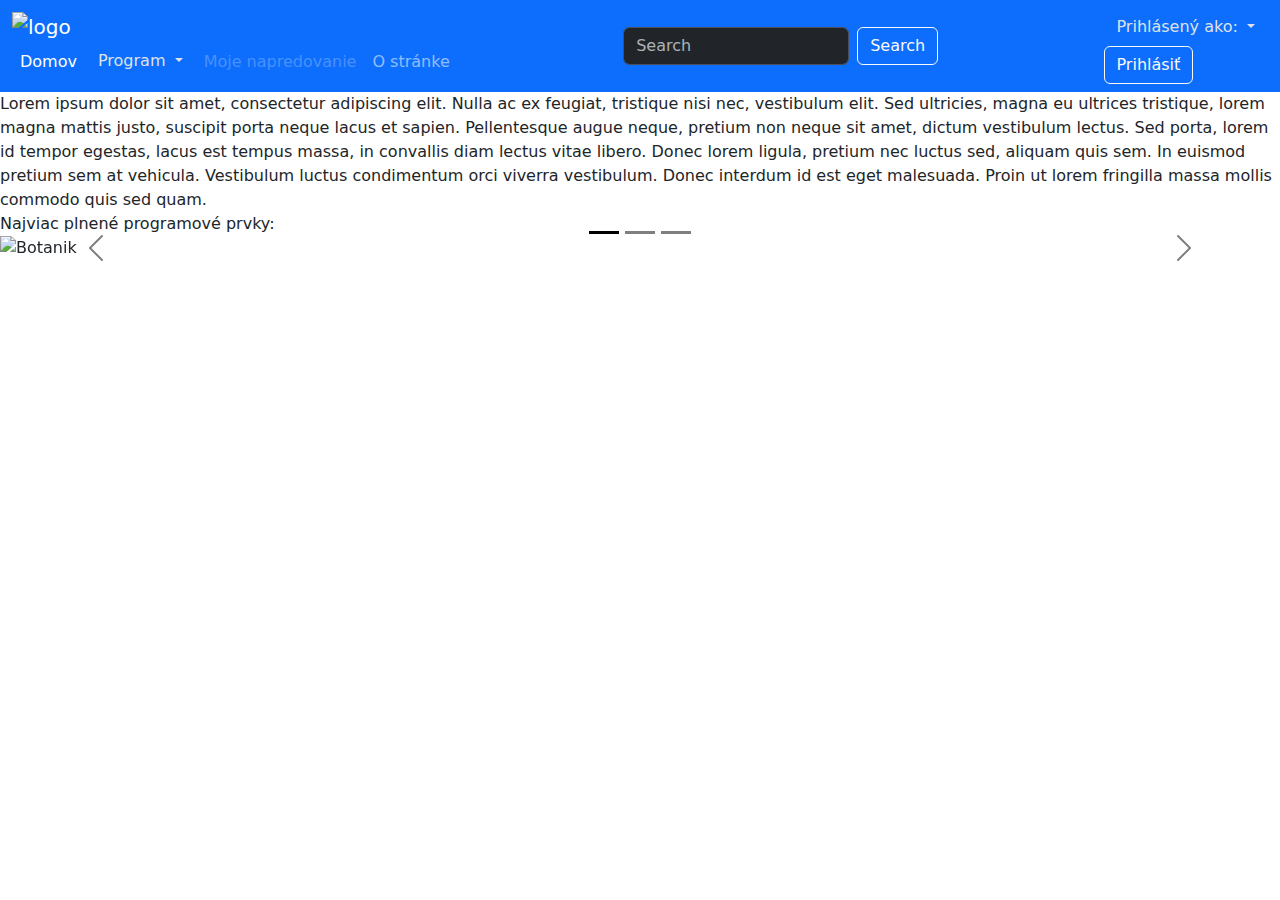
<file: src/main/resources/templates/index.html>
<!DOCTYPE html>
<html lang="sk" xmlns:th="http://www.thymeleaf.org/">
<head>
    <meta charset="UTF-8">
    <title>Napredovanie SLSK</title>
    <link rel="stylesheet" th:href="@{/css/style.css}"/>
    <link href="https://cdn.jsdelivr.net/npm/bootstrap@5.3.3/dist/css/bootstrap.min.css" rel="stylesheet"
          integrity="sha384-QWTKZyjpPEjISv5WaRU9OFeRpok6YctnYmDr5pNlyT2bRjXh0JMhjY6hW+ALEwIH" crossorigin="anonymous">
    <script src="https://cdn.jsdelivr.net/npm/bootstrap@5.3.3/dist/js/bootstrap.bundle.min.js"
            integrity="sha384-YvpcrYf0tY3lHB60NNkmXc5s9fDVZLESaAA55NDzOxhy9GkcIdslK1eN7N6jIeHz"
            crossorigin="anonymous"></script>
    <script type="text/javascript" th:src="@{/JavaSctipt/editUserRedirect.js}"></script>
</head>
<body>
<!-- navbar je upravenou verziou z https://getbootstrap.com/docs/5.3/components/navbar/ -->
<nav class="navbar navbar-expand-md bg-primary menu-bar" data-bs-theme="dark">
    <div class="container-fluid">
        <div class="menu-item" id="lave-menu">
            <a class="navbar-brand" href="https://www.skauting.sk/skauti/program/">
                <img th:src="@{/img/logoSLSK.png}" class="logo-menu" alt="logo"/>
            </a>
            <button class="navbar-toggler" type="button" data-bs-toggle="collapse" data-bs-target="#navbarColor02"
                    aria-controls="navbarColor02" aria-expanded="false" aria-label="Toggle navigation">
                <span class="navbar-toggler-icon"></span>
            </button>
            <div class="collapse navbar-collapse" id="navbarColor02">
                <ul class="navbar-nav me-auto mb-2 mb-lg-0">
                    <li class="nav-item">
                        <a class="nav-link active" aria-current="page" th:href="@{/index}">Domov</a>
                    </li>
                    <li class="nav-item dropdown">
                        <button class="btn dropdown-toggle" data-bs-toggle="dropdown" aria-expanded="false">
                            Program
                        </button>
                        <ul class="dropdown-menu dropdown-menu">
                            <li><a class="dropdown-item" th:href="@{/odborky}">Odborky</a></li>
                            <li><a class="dropdown-item disabled" aria-disabled="true">Výzvz</a></li>
                            <li><a class="dropdown-item disabled" aria-disabled="true">Voľné programové moduly</a></li>
                        </ul>
                    </li>
                    <li class="nav-item">
                        <a class="nav-link disabled" aria-disabled="true">Moje napredovanie</a>
                    </li>
                    <li class="nav-item">
                        <a class="nav-link" th:href="@{/about}">O stránke</a>
                    </li>
                </ul>
            </div>
        </div>
        <div class="menu-item" id="stredne-menu">
            <form class="d-flex" role="search">
                <input class="form-control me-2" type="search" placeholder="Search" aria-label="Search">
                <button class="btn btn-outline-light" type="submit">Search</button>
            </form>
        </div>
        <div class="menu-item" id="prave-menu">
            <div class="nav-item dropdown"
                 th:if="${#authentication != null and #authentication.name != 'anonymousUser'}">
                <button class="btn dropdown-toggle" data-bs-toggle="dropdown" aria-expanded="false">
                    Prihlásený ako: <span th:text="${#authentication.name}"></span>
                </button>
                <ul class="dropdown-menu">
                    <li><a class="dropdown-item" th:href="@{/odborky}">Moje napredovanie</a></li>
                    <li><a class="dropdown-item" th:href="@{/odborka/save}">Pridaj napredovanie</a></li>
                    <li><a class="dropdown-item"
                           th:attr="onclick='editUserPasswdScr(\'' + ${#authentication.name} + '\')'">Zmena hesla</a>
                    </li>
                    <li><a class="dropdown-item" th:href="@{/logout}">Odhlásiť</a></li>
                </ul>
            </div>
            <div class="nav-item dropdown"
                 th:if="${#authentication == null or #authentication.name == 'anonymousUser'}">
                <a class="btn btn-outline-light" th:href="@{/login}">Prihlásiť</a>
            </div>
        </div>
    </div>
</nav>
Lorem ipsum dolor sit amet, consectetur adipiscing elit. Nulla ac ex feugiat, tristique nisi nec, vestibulum elit. Sed
ultricies, magna eu ultrices tristique, lorem magna mattis justo, suscipit porta neque lacus et sapien. Pellentesque
augue neque, pretium non neque sit amet, dictum vestibulum lectus. Sed porta, lorem id tempor egestas, lacus est tempus
massa, in convallis diam lectus vitae libero. Donec lorem ligula, pretium nec luctus sed, aliquam quis sem. In euismod
pretium sem at vehicula. Vestibulum luctus condimentum orci viverra vestibulum. Donec interdum id est eget malesuada.
Proin ut lorem fringilla massa mollis commodo quis sed quam.
<br>
Najviac plnené programové prvky:
<!-- carousel je upravenou verziou z https://getbootstrap.com/docs/5.3/components/carousel/ -->
<div id="carouselExampleCaptions" class="main carousel carousel-dark slide">
    <div class="carousel-indicators">
        <button type="button" data-bs-target="#carouselExampleCaptions" data-bs-slide-to="0" class="active"
                aria-current="true" aria-label="Slide 1"></button>
        <button type="button" data-bs-target="#carouselExampleCaptions" data-bs-slide-to="1"
                aria-label="Slide 2"></button>
        <button type="button" data-bs-target="#carouselExampleCaptions" data-bs-slide-to="2"
                aria-label="Slide 3"></button>
    </div>
    <div class="carousel-inner">
        <div class="carousel-item najpopularnejsie active">
            <img th:src="@{/img/odborky/botanik.png}" class="d-block" alt="Botanik">
            <div class="carousel-caption">
                <h5>Botanik</h5>
                <p>Najpopulárnejšia odborka</p>
            </div>
        </div>
        <div class="carousel-item najpopularnejsie">
            <img th:src="@{/img/vyzvy/modry_zivot.png}" class="d-block" alt="Modrý život">
            <div class="carousel-caption">
                <h5>Modrý život</h5>
                <p>Najpopulárnejšia výzva</p>
            </div>
        </div>
        <div class="carousel-item najpopularnejsie">
            <img th:src="@{/img/vpm/nox.png}" class="d-block" alt="NOX">
            <div class="carousel-caption">
                <h5>NOX</h5>
                <p>Najpopulárnejší voľný programový modul</p>
            </div>
        </div>
    </div>
    <button class="carousel-control-prev" type="button" data-bs-target="#carouselExampleCaptions" data-bs-slide="prev">
        <span class="carousel-control-prev-icon" aria-hidden="true"></span>
        <span class="visually-hidden">Previous</span>
    </button>
    <button class="carousel-control-next" type="button" data-bs-target="#carouselExampleCaptions" data-bs-slide="next">
        <span class="carousel-control-next-icon" aria-hidden="true"></span>
        <span class="visually-hidden">Next</span>
    </button>
</div>
</body>
</html>
</file>
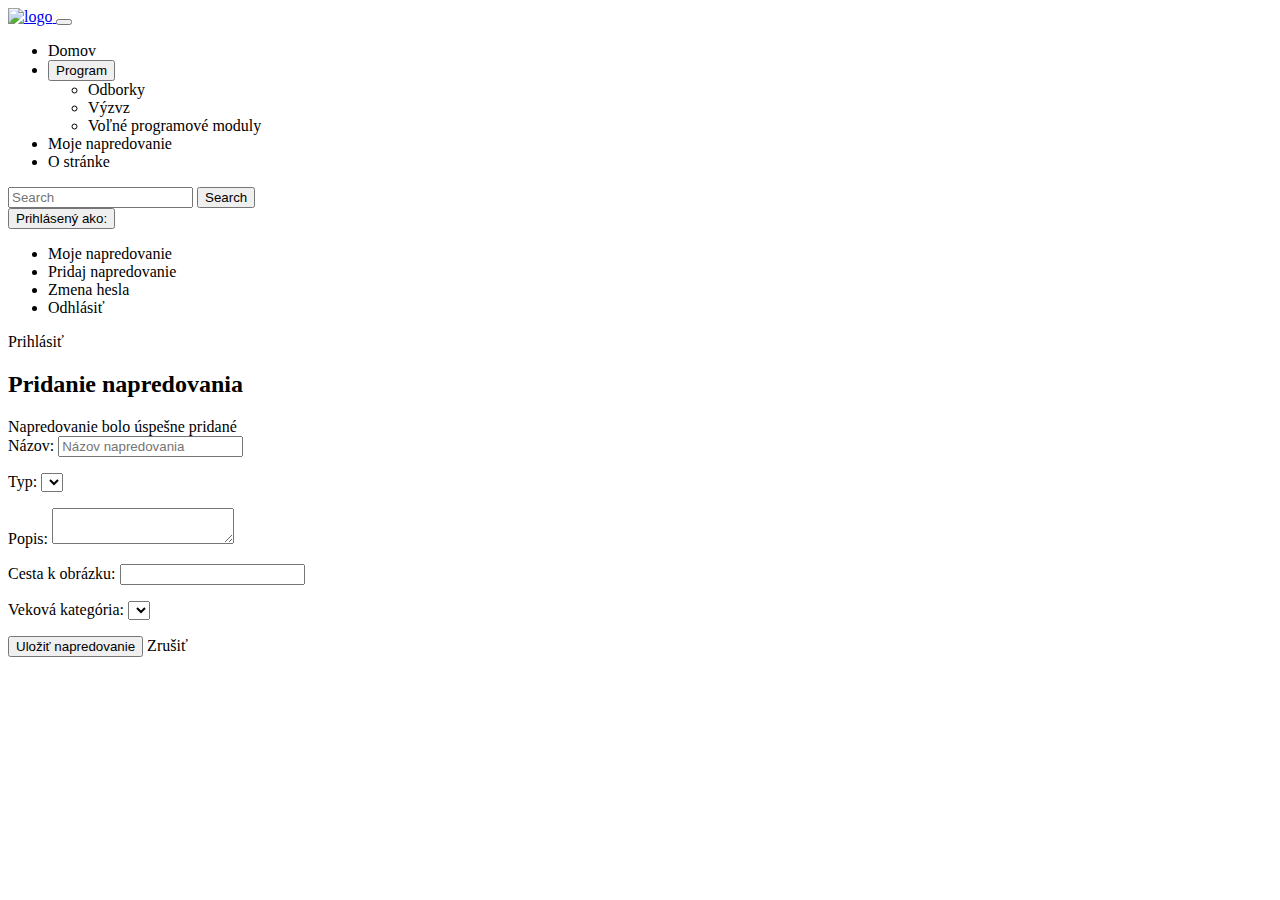
<file: src/main/resources/templates/addAchievement.html>
<!DOCTYPE html>
<html lang="sk" xmlns:th="http://www.thymeleaf.org/">
<head>
    <meta charset="UTF-8">
    <title>Pridanie napredovania</title>
    <link rel="icon" type="image/svg+xml" th:href="@{/img/motherboard-fill.svg}"/>
    <link href="https://cdn.jsdelivr.net/npm/bootstrap@5.3.1/dist/css/bootstrap.min.css" rel="stylesheet"
          integrity="sha384-4bw+/aepP/YC94hEpVNVgiZdgIC5+VKNBQNGCHeKRQN+PtmoHDEXuppvnDJzQIu9" crossorigin="anonymous">
    <script src="https://cdn.jsdelivr.net/npm/bootstrap@5.3.1/dist/js/bootstrap.bundle.min.js"
            integrity="sha384-HwwvtgBNo3bZJJLYd8oVXjrBZt8cqVSpeBNS5n7C8IVInixGAoxmnlMuBnhbgrkm"
            crossorigin="anonymous"></script>
    <link rel="stylesheet" href="https://cdn.jsdelivr.net/npm/bootstrap-icons@1.11.1/font/bootstrap-icons.css">
    <link rel="stylesheet" th:href="@{/css/style.css}"/>
    <script type="text/javascript" th:src="@{/JavaSctipt/editUserRedirect.js}"></script>
    <script type="text/javascript" th:src="@{/JavaSctipt/additionalRegistrationFormValidation.js}"></script>
</head>
<body>
<!-- navbar je upravenou verziou z https://getbootstrap.com/docs/5.3/components/navbar/ -->
<nav class="navbar navbar-expand-md bg-primary menu-bar" data-bs-theme="dark">
    <div class="container-fluid">
        <div class="menu-item" id="lave-menu">
            <a class="navbar-brand" href="https://www.skauting.sk/skauti/program/">
                <img th:src="@{/img/logoSLSK.png}" class="logo-menu" alt="logo"/>
            </a>
            <button class="navbar-toggler" type="button" data-bs-toggle="collapse" data-bs-target="#navbarColor02"
                    aria-controls="navbarColor02" aria-expanded="false" aria-label="Toggle navigation">
                <span class="navbar-toggler-icon"></span>
            </button>
            <div class="collapse navbar-collapse" id="navbarColor02">
                <ul class="navbar-nav me-auto mb-2 mb-lg-0">
                    <li class="nav-item">
                        <a class="nav-link" aria-current="page" th:href="@{/index}">Domov</a>
                    </li>
                    <li class="nav-item dropdown">
                        <button class="btn dropdown-toggle" data-bs-toggle="dropdown" aria-expanded="false">
                            Program
                        </button>
                        <ul class="dropdown-menu dropdown-menu">
                            <li><a class="dropdown-item" th:href="@{/odborky}">Odborky</a></li>
                            <li><a class="dropdown-item disabled" aria-disabled="true">Výzvz</a></li>
                            <li><a class="dropdown-item disabled" aria-disabled="true">Voľné programové moduly</a></li>
                        </ul>

                    </li>
                    <li class="nav-item">
                        <a class="nav-link disabled" aria-disabled="true">Moje napredovanie</a>
                    </li>
                    <li class="nav-item">
                        <a class="nav-link" th:href="@{/about}">O stránke</a>
                    </li>
                </ul>
            </div>
        </div>
        <div class="menu-item" id="stredne-menu">
            <form class="d-flex" role="search">
                <input class="form-control me-2" type="search" placeholder="Search" aria-label="Search">
                <button class="btn btn-outline-light" type="submit">Search</button>
            </form>
        </div>
        <div class="menu-item" id="prave-menu">
            <div class="nav-item dropdown"
                 th:if="${#authentication != null and #authentication.name != 'anonymousUser'}">
                <button class="btn dropdown-toggle" data-bs-toggle="dropdown" aria-expanded="false">
                    Prihlásený ako: <span th:text="${#authentication.name}"></span>
                </button>
                <ul class="dropdown-menu">
                    <li><a class="dropdown-item" th:href="@{/odborky}">Moje napredovanie</a></li>
                    <li><a class="dropdown-item" th:href="@{/odborka/save}">Pridaj napredovanie</a></li>
                    <li><a class="dropdown-item"
                           th:attr="onclick='editUserPasswdScr(\'' + ${#authentication.name} + '\')'">Zmena hesla</a>
                    </li>
                    <li><a class="dropdown-item" th:href="@{/logout}">Odhlásiť</a></li>
                </ul>
            </div>
            <div class="nav-item dropdown"
                 th:if="${#authentication == null or #authentication.name == 'anonymousUser'}">
                <a class="btn btn-outline-light" th:href="@{/login}">Prihlásiť</a>
            </div>
        </div>
    </div>
</nav>
<div class="container">
    <div class="row col-md-8 offset-md-2">
        <div class="card">
            <div class="card-header">
                <h2 class="text-center">Pridanie napredovania</h2>
            </div>
            <div th:if="${param.success}">
                <div class="alert alert-info">
                    Napredovanie bolo úspešne pridané
                </div>
            </div>
            <div class="card-body">
                <form method="post" role="form" onsubmit="return validation()" enctype="multipart/form-data"
                      th:action="@{/odborka/save}" th:object="${achievement}">
                    <input type="hidden" th:field="*{id}">
                    <div class="form-group mb-3">
                        <label for="name" class="form-label">Názov:</label>
                        <input id="name" class="form-control" type="text" th:required="String" required
                               placeholder="Názov napredovania" th:field="*{name}">
                        <p id="nameError" class="text-danger"></p>
                    </div>

                    <div class="form-group mb-3">
                        <label for="type" class="form-label">Typ:</label>
                        <select id="type" name="type" th:field="*{type.id}">
                            <option th:each="type : ${achievementTypes}" th:value="${type.id}"
                                    th:text="${type.name}"></option>
                        </select>
                        <p id="typeError" class="text-danger"></p>
                    </div>

                    <div class="form-group mb-3">
                        <label for="description" class="form-label">Popis:</label>
                        <textarea id="description" th:field="*{description}" maxlength="500"></textarea>
                        <p id="descriptionError" class="text-danger"></p>
                    </div>

                    <div class="form-group mb-3">
                        <label for="imgPath" class="form-label">Cesta k obrázku:</label>
                        <input type="text" id="imgPath" name="imgPath" th:field="*{imgPath}" required>
                        <!--            <input type="file" id="file" name="file" required>-->
                        <p id="imgPathError" class="text-danger"></p>
                    </div>
                    <div class="form-group mb-3">
                        <label for="cardClass">Veková kategória:</label>
                        <select id="cardClass" th:field="*{cardClass}">
                            <option th:each="class : ${T(com.vaii.napredovanie2.entity.CardClass).values()}"
                                    th:value="${class}"
                                    th:text="${class.displayName}"></option>
                        </select>
                        <p id="cardClassError" class="text-danger"></p>
                    </div>
                    <div class="form-group">
                        <button class="btn btn-primary" type="submit">Uložiť napredovanie</button>
                        <a class="btn btn-primary" th:href="@{/odborky}">Zrušiť</a>
                    </div>
                </form>
            </div>
        </div>
    </div>
</div>
</body>
</html>
</file>
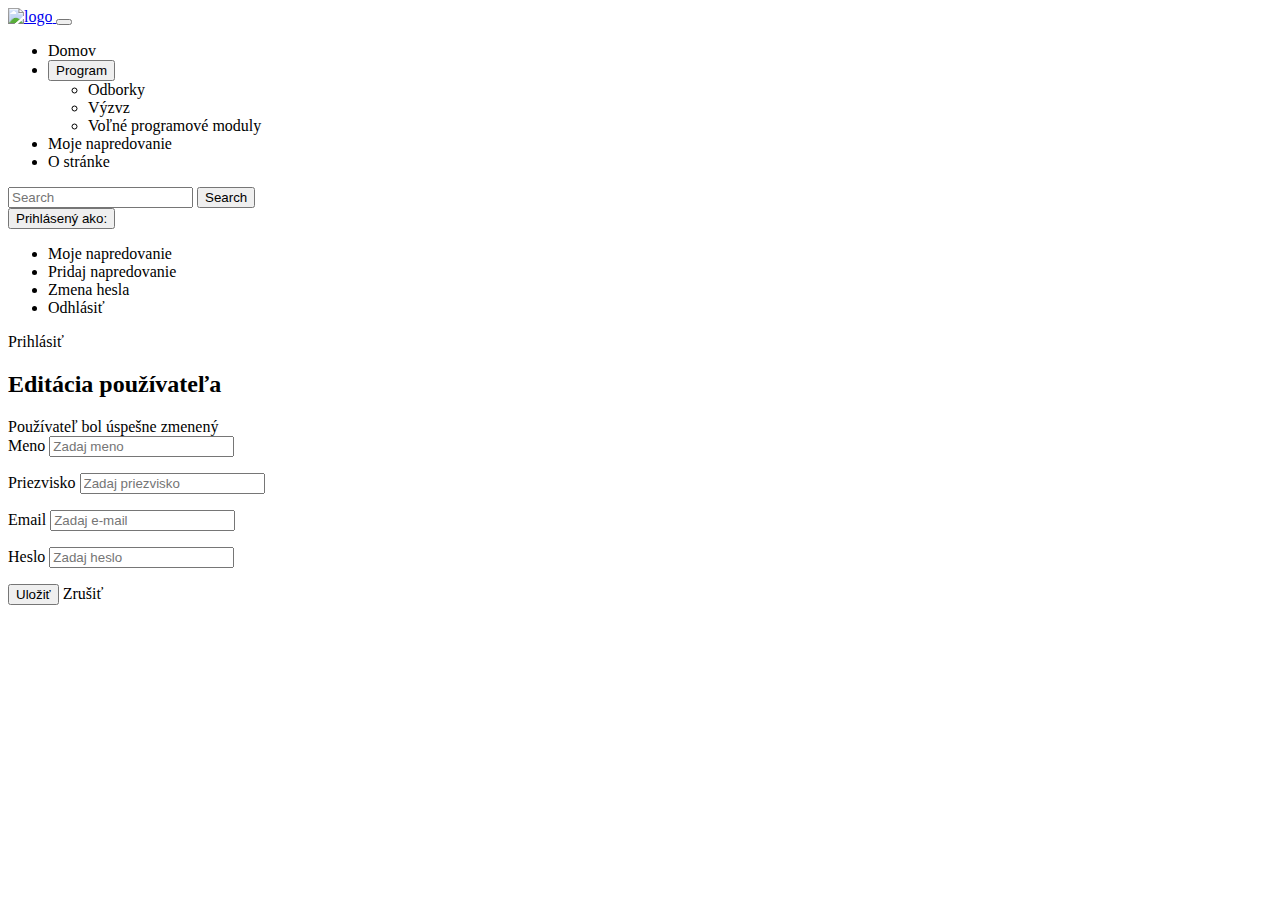
<file: src/main/resources/templates/editUser.html>
<!DOCTYPE html>
<html lang="sk" xmlns:th="http://www.thymeleaf.org/">
<head>
    <meta charset="UTF-8">
    <title>Editácia používateľa</title>
    <link rel="icon" type="image/svg+xml" th:href="@{/img/motherboard-fill.svg}"/>
    <link href="https://cdn.jsdelivr.net/npm/bootstrap@5.3.1/dist/css/bootstrap.min.css" rel="stylesheet"
          integrity="sha384-4bw+/aepP/YC94hEpVNVgiZdgIC5+VKNBQNGCHeKRQN+PtmoHDEXuppvnDJzQIu9" crossorigin="anonymous">
    <script src="https://cdn.jsdelivr.net/npm/bootstrap@5.3.1/dist/js/bootstrap.bundle.min.js"
            integrity="sha384-HwwvtgBNo3bZJJLYd8oVXjrBZt8cqVSpeBNS5n7C8IVInixGAoxmnlMuBnhbgrkm"
            crossorigin="anonymous"></script>
    <link rel="stylesheet" href="https://cdn.jsdelivr.net/npm/bootstrap-icons@1.11.1/font/bootstrap-icons.css">
    <link rel="stylesheet" th:href="@{/css/style.css}"/>
    <script type="text/javascript" th:src="@{/JavaSctipt/editUserRedirect.js}"></script>
    <script type="text/javascript" th:src="@{/JavaSctipt/additionalRegistrationFormValidation.js}"></script>
</head>
<body>
<!-- navbar je upravenou verziou z https://getbootstrap.com/docs/5.3/components/navbar/ -->
<nav class="navbar navbar-expand-md bg-primary menu-bar" data-bs-theme="dark">
    <div class="container-fluid">
        <div class="menu-item" id="lave-menu">
            <a class="navbar-brand" href="https://www.skauting.sk/skauti/program/">
                <img th:src="@{/img/logoSLSK.png}" class="logo-menu" alt="logo"/>
            </a>
            <button class="navbar-toggler" type="button" data-bs-toggle="collapse" data-bs-target="#navbarColor02"
                    aria-controls="navbarColor02" aria-expanded="false" aria-label="Toggle navigation">
                <span class="navbar-toggler-icon"></span>
            </button>
            <div class="collapse navbar-collapse" id="navbarColor02">
                <ul class="navbar-nav me-auto mb-2 mb-lg-0">
                    <li class="nav-item">
                        <a class="nav-link" aria-current="page" th:href="@{/index}">Domov</a>
                    </li>
                    <li class="nav-item dropdown">
                        <button class="btn dropdown-toggle" data-bs-toggle="dropdown" aria-expanded="false">
                            Program
                        </button>
                        <ul class="dropdown-menu dropdown-menu">
                            <li><a class="dropdown-item" th:href="@{/odborky}">Odborky</a></li>
                            <li><a class="dropdown-item disabled" aria-disabled="true">Výzvz</a></li>
                            <li><a class="dropdown-item disabled" aria-disabled="true">Voľné programové moduly</a></li>
                        </ul>

                    </li>
                    <li class="nav-item">
                        <a class="nav-link disabled" aria-disabled="true">Moje napredovanie</a>
                    </li>
                    <li class="nav-item">
                        <a class="nav-link" th:href="@{/about}">O stránke</a>
                    </li>
                </ul>
            </div>
        </div>
        <div class="menu-item" id="stredne-menu">
            <form class="d-flex" role="search">
                <input class="form-control me-2" type="search" placeholder="Search" aria-label="Search">
                <button class="btn btn-outline-light" type="submit">Search</button>
            </form>
        </div>
        <div class="menu-item" id="prave-menu">
            <div class="nav-item dropdown"
                 th:if="${#authentication != null and #authentication.name != 'anonymousUser'}">
                <button class="btn dropdown-toggle" data-bs-toggle="dropdown" aria-expanded="false">
                    Prihlásený ako: <span th:text="${#authentication.name}"></span>
                </button>
                <ul class="dropdown-menu">
                    <li><a class="dropdown-item" th:href="@{/odborky}">Moje napredovanie</a></li>
                    <li><a class="dropdown-item" th:href="@{/odborka/save}">Pridaj napredovanie</a></li>
                    <li><a class="dropdown-item"
                           th:attr="onclick='editUserPasswdScr(\'' + ${#authentication.name} + '\')'">Zmena hesla</a>
                    </li>
                    <li><a class="dropdown-item" th:href="@{/logout}">Odhlásiť</a></li>
                </ul>
            </div>
            <div class="nav-item dropdown"
                 th:if="${#authentication == null or #authentication.name == 'anonymousUser'}">
                <a class="btn btn-outline-light" th:href="@{/login}">Prihlásiť</a>
            </div>
        </div>
    </div>
</nav>
<div class="container">
    <div class="row col-md-8 offset-md-2">
        <div class="card">
            <div class="card-header">
                <h2 class="text-center">Editácia používateľa</h2>
            </div>
            <div th:if="${param.success}">
                <div class="alert alert-info">
                    Používateľ bol úspešne zmenený
                </div>
            </div>
            <div class="card-body">
                <form method="post" role="form" onsubmit="return validation()" th:action="@{/editUser}"
                      th:object="${user}">
                    <div class="form-group mb-3">
                        <label for="firstName" class="form-label">Meno</label>
                        <input class="form-control" id="firstName" th:required="String" required name="firstName"
                               placeholder="Zadaj meno" th:value="${user.getName().split(' ')[0]}" type="text"/>
                        <p id="firstNameError" class="text-danger"></p>
                    </div>

                    <div class="form-group mb-3">
                        <label for="lastName" class="form-label">Priezvisko</label>
                        <input class="form-control" id="lastName" th:required="String" required name="lastName"
                               placeholder="Zadaj priezvisko" th:value="${user.getName().split(' ')[1]}" type="text"/>
                        <p id="lastNameError" class="text-danger"></p>
                    </div>

                    <div class="form-group mb-3">
                        <label for="email" class="form-label">Email</label>
                        <input class="form-control" id="email" th:required="String" required name="email"
                               placeholder="Zadaj e-mail" th:value="${user.getEmail()}" type="email"/>
                        <p th:errors="${user.getEmail()}" class="text-danger" th:if="${#fields.hasErrors('email')}"></p>
                        <p id="emailError" class="text-danger"></p>
                    </div>

                    <div class="form-group mb-3">
                        <label for="password" class="form-label">Heslo</label>
                        <input class="form-control" id="password" th:required="String" required name="password"
                               placeholder="Zadaj heslo" type="password"/>
                        <p th:errors="${user.getPassword()}" class="text-danger"
                           th:if="${#fields.hasErrors('password')}"></p>
                        <p id="passwordError" class="text-danger"></p>
                    </div>
                    <div class="form-group">
                        <button class="btn btn-primary" type="submit">Uložiť</button>
                        <a class="btn btn-primary" th:href="@{/users}">Zrušiť</a>
                    </div>
                </form>
            </div>
        </div>
    </div>
</div>
</body>
</html>
</file>
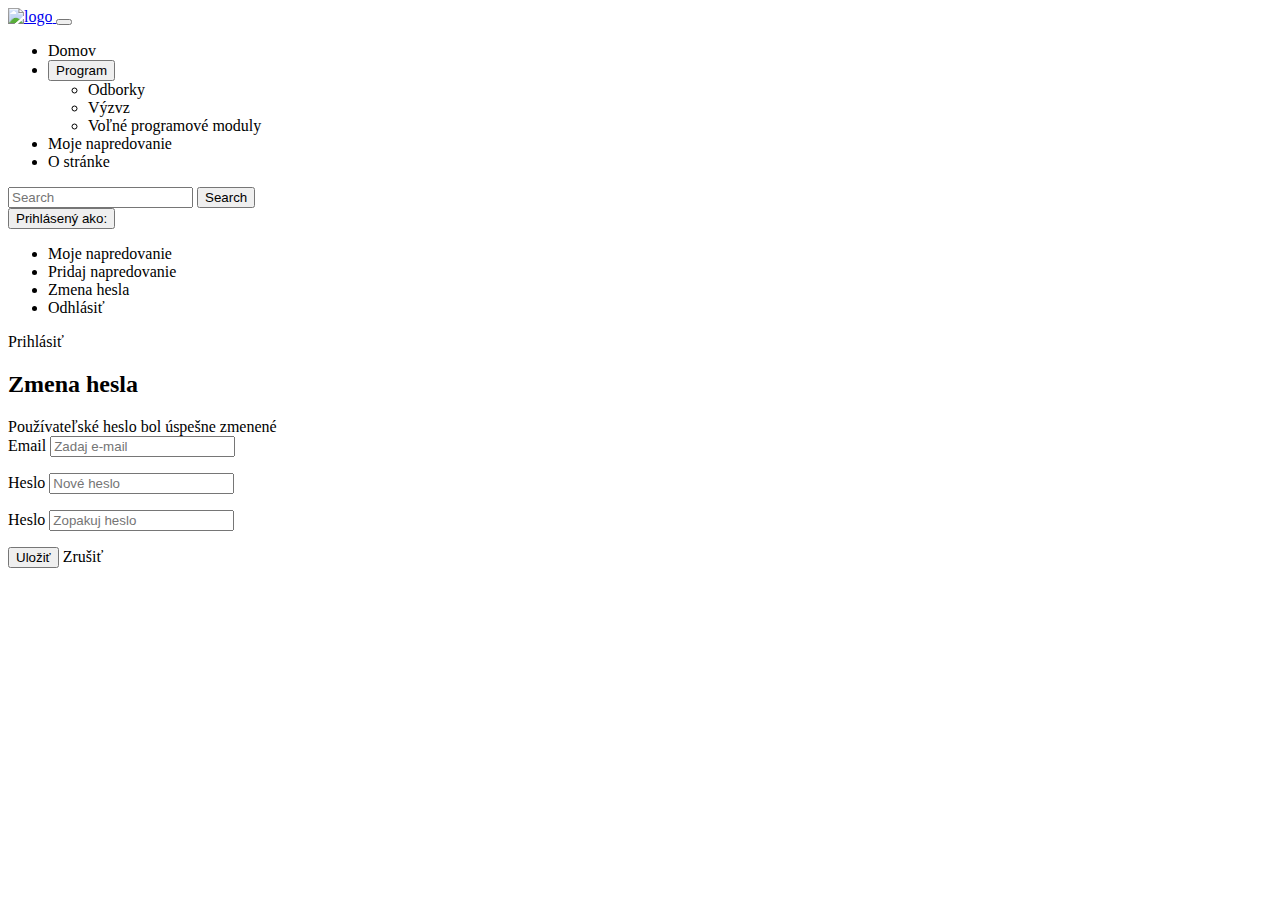
<file: src/main/resources/templates/editUserPasswd.html>
<!DOCTYPE html>
<html lang="sk" xmlns:th="http://www.thymeleaf.org/">
<head>
    <meta charset="UTF-8">
    <title>Zmena hesla</title>
    <link rel="icon" type="image/svg+xml" th:href="@{/img/motherboard-fill.svg}"/>
    <link href="https://cdn.jsdelivr.net/npm/bootstrap@5.3.1/dist/css/bootstrap.min.css" rel="stylesheet"
          integrity="sha384-4bw+/aepP/YC94hEpVNVgiZdgIC5+VKNBQNGCHeKRQN+PtmoHDEXuppvnDJzQIu9" crossorigin="anonymous">
    <script src="https://cdn.jsdelivr.net/npm/bootstrap@5.3.1/dist/js/bootstrap.bundle.min.js"
            integrity="sha384-HwwvtgBNo3bZJJLYd8oVXjrBZt8cqVSpeBNS5n7C8IVInixGAoxmnlMuBnhbgrkm"
            crossorigin="anonymous"></script>
    <link rel="stylesheet" href="https://cdn.jsdelivr.net/npm/bootstrap-icons@1.11.1/font/bootstrap-icons.css">
    <link rel="stylesheet" th:href="@{/css/style.css}"/>
    <script type="text/javascript" th:src="@{/JavaSctipt/editUserRedirect.js}"></script>
    <script type="text/javascript" th:src="@{/JavaSctipt/additionalRegistrationFormValidation.js}"></script>
</head>
<body>
<!-- navbar je upravenou verziou z https://getbootstrap.com/docs/5.3/components/navbar/ -->
<nav class="navbar navbar-expand-md bg-primary menu-bar" data-bs-theme="dark">
    <div class="container-fluid">
        <div class="menu-item" id="lave-menu">
            <a class="navbar-brand" href="https://www.skauting.sk/skauti/program/">
                <img th:src="@{/img/logoSLSK.png}" class="logo-menu" alt="logo"/>
            </a>
            <button class="navbar-toggler" type="button" data-bs-toggle="collapse" data-bs-target="#navbarColor02"
                    aria-controls="navbarColor02" aria-expanded="false" aria-label="Toggle navigation">
                <span class="navbar-toggler-icon"></span>
            </button>
            <div class="collapse navbar-collapse" id="navbarColor02">
                <ul class="navbar-nav me-auto mb-2 mb-lg-0">
                    <li class="nav-item">
                        <a class="nav-link" aria-current="page" th:href="@{/index}">Domov</a>
                    </li>
                    <li class="nav-item dropdown">
                        <button class="btn dropdown-toggle" data-bs-toggle="dropdown" aria-expanded="false">
                            Program
                        </button>
                        <ul class="dropdown-menu dropdown-menu">
                            <li><a class="dropdown-item" th:href="@{/odborky}">Odborky</a></li>
                            <li><a class="dropdown-item disabled" aria-disabled="true">Výzvz</a></li>
                            <li><a class="dropdown-item disabled" aria-disabled="true">Voľné programové moduly</a></li>
                        </ul>

                    </li>
                    <li class="nav-item">
                        <a class="nav-link disabled" aria-disabled="true">Moje napredovanie</a>
                    </li>
                    <li class="nav-item">
                        <a class="nav-link" th:href="@{/about}">O stránke</a>
                    </li>
                </ul>
            </div>
        </div>
        <div class="menu-item" id="stredne-menu">
            <form class="d-flex" role="search">
                <input class="form-control me-2" type="search" placeholder="Search" aria-label="Search">
                <button class="btn btn-outline-light" type="submit">Search</button>
            </form>
        </div>
        <div class="menu-item" id="prave-menu">
            <div class="nav-item dropdown"
                 th:if="${#authentication != null and #authentication.name != 'anonymousUser'}">
                <button class="btn dropdown-toggle" data-bs-toggle="dropdown" aria-expanded="false">
                    Prihlásený ako: <span th:text="${#authentication.name}"></span>
                </button>
                <ul class="dropdown-menu">
                    <li><a class="dropdown-item" th:href="@{/odborky}">Moje napredovanie</a></li>
                    <li><a class="dropdown-item" th:href="@{/odborka/save}">Pridaj napredovanie</a></li>
                    <li><a class="dropdown-item"
                           th:attr="onclick='editUserPasswdScr(\'' + ${#authentication.name} + '\')'">Zmena hesla</a>
                    </li>
                    <li><a class="dropdown-item" th:href="@{/logout}">Odhlásiť</a></li>
                </ul>
            </div>
            <div class="nav-item dropdown"
                 th:if="${#authentication == null or #authentication.name == 'anonymousUser'}">
                <a class="btn btn-outline-light" th:href="@{/login}">Prihlásiť</a>
            </div>
        </div>
    </div>
</nav>
<div class="container">
    <div class="row col-md-8 offset-md-2">
        <div class="card">
            <div class="card-header">
                <h2 class="text-center">Zmena hesla</h2>
            </div>
            <div th:if="${param.success}">
                <div class="alert alert-info">
                    Používateľské heslo bol úspešne zmenené
                </div>
            </div>
            <div class="card-body">
                <form method="post" role="form" onsubmit="return passwordCheck()" th:action="@{/editUserPasswd}"
                      th:object="${user}">

                    <div class="form-group mb-3">
                        <label for="email" class="form-label">Email</label>
                        <input class="form-control" id="email" th:required="String" required name="email"
                               placeholder="Zadaj e-mail" th:value="${user.getEmail()}" type="email" readonly/>
                        <p th:errors="${user.getEmail()}" class="text-danger" th:if="${#fields.hasErrors('email')}"></p>
                        <p id="emailError" class="text-danger"></p>
                    </div>

                    <div class="form-group mb-3">
                        <label for="password" class="form-label">Heslo</label>
                        <input class="form-control" id="password" th:required="String" required name="password"
                               placeholder="Nové heslo" type="password"/>
                        <p id="passwordError" class="text-danger"></p>
                    </div>
                    <div class="form-group mb-3">
                        <label for="password2" class="form-label">Heslo</label>
                        <input class="form-control" id="password2" th:required="String" required name="password2"
                               placeholder="Zopakuj heslo" type="password"/>
                        <p id="passwordError2" class="text-danger"></p>
                    </div>
                    <div class="form-group">
                        <button class="btn btn-primary" type="submit">Uložiť</button>
                        <a class="btn btn-primary" th:href="@{/index}">Zrušiť</a>
                    </div>
                </form>
            </div>
        </div>
    </div>
</div>
</body>
</html>
</file>
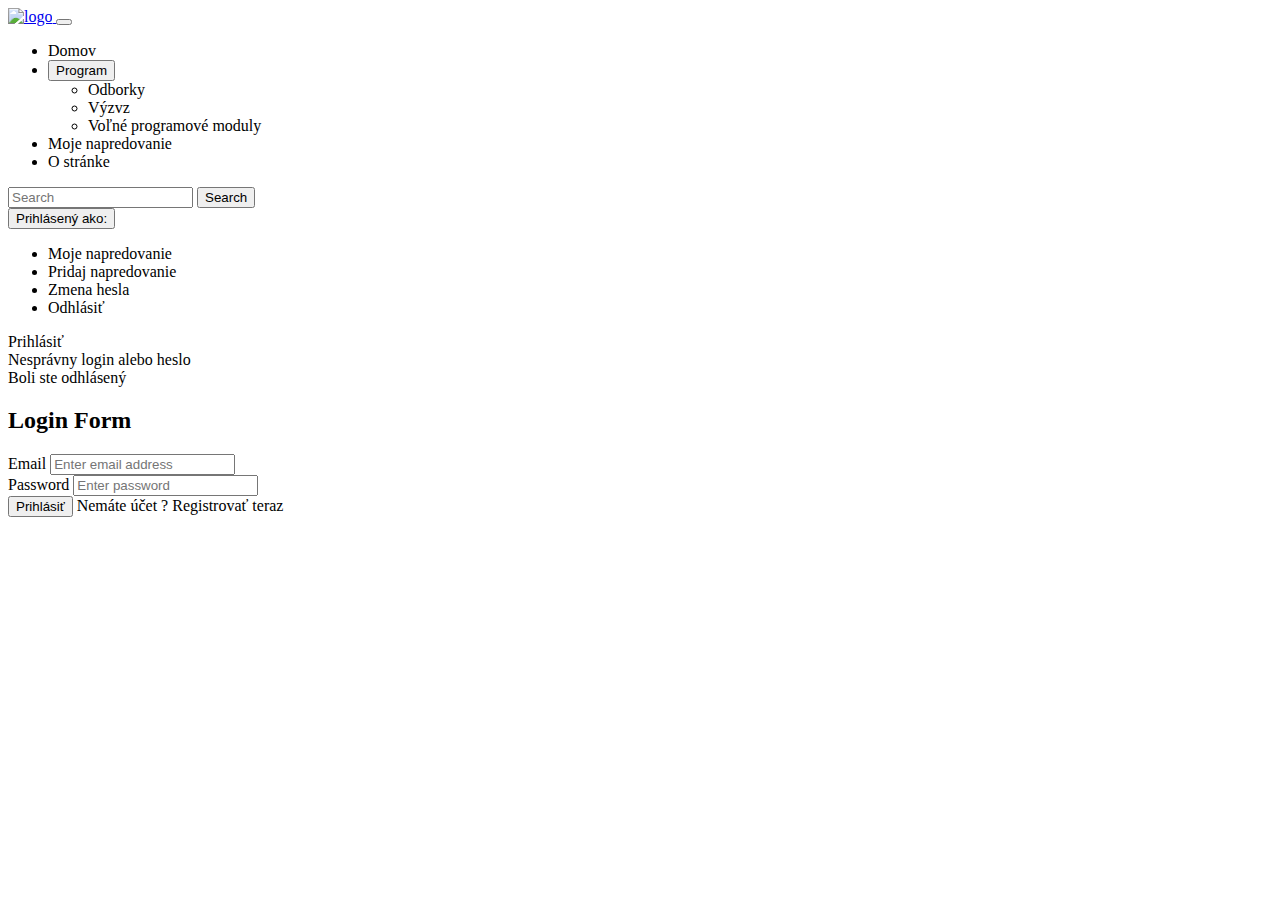
<file: src/main/resources/templates/login.html>
<!DOCTYPE html>
<html lang="sk" xmlns:th="http://www.thymeleaf.org/"
      xmlns:sec="https://www.thymeleaf.org/thymeleaf-extras-springsecurity5">
<head>
    <meta charset="UTF-8">
    <title>Prihlásenie</title>
    <link rel="icon" type="image/svg+xml" th:href="@{/img/motherboard-fill.svg}"/>
    <link href="https://cdn.jsdelivr.net/npm/bootstrap@5.3.1/dist/css/bootstrap.min.css" rel="stylesheet"
          integrity="sha384-4bw+/aepP/YC94hEpVNVgiZdgIC5+VKNBQNGCHeKRQN+PtmoHDEXuppvnDJzQIu9" crossorigin="anonymous">
    <script src="https://cdn.jsdelivr.net/npm/bootstrap@5.3.1/dist/js/bootstrap.bundle.min.js"
            integrity="sha384-HwwvtgBNo3bZJJLYd8oVXjrBZt8cqVSpeBNS5n7C8IVInixGAoxmnlMuBnhbgrkm"
            crossorigin="anonymous"></script>
    <link rel="stylesheet" href="https://cdn.jsdelivr.net/npm/bootstrap-icons@1.11.1/font/bootstrap-icons.css">
    <link rel="stylesheet" th:href="@{/css/style.css}"/>
    <script type="text/javascript" th:src="@{/JavaSctipt/editUserRedirect.js}"></script>
</head>
<body>
<!-- navbar je upravenou verziou z https://getbootstrap.com/docs/5.3/components/navbar/ -->
<nav class="navbar navbar-expand-md bg-primary menu-bar" data-bs-theme="dark">
    <div class="container-fluid">
        <div class="menu-item" id="lave-menu">
            <a class="navbar-brand" href="https://www.skauting.sk/skauti/program/">
                <img th:src="@{/img/logoSLSK.png}" class="logo-menu" alt="logo"/>
            </a>
            <button class="navbar-toggler" type="button" data-bs-toggle="collapse" data-bs-target="#navbarColor02"
                    aria-controls="navbarColor02" aria-expanded="false" aria-label="Toggle navigation">
                <span class="navbar-toggler-icon"></span>
            </button>
            <div class="collapse navbar-collapse" id="navbarColor02">
                <ul class="navbar-nav me-auto mb-2 mb-lg-0">
                    <li class="nav-item">
                        <a class="nav-link" aria-current="page" th:href="@{/index}">Domov</a>
                    </li>
                    <li class="nav-item dropdown">
                        <button class="btn dropdown-toggle" data-bs-toggle="dropdown" aria-expanded="false">
                            Program
                        </button>
                        <ul class="dropdown-menu dropdown-menu">
                            <li><a class="dropdown-item" th:href="@{/odborky}">Odborky</a></li>
                            <li><a class="dropdown-item disabled" aria-disabled="true">Výzvz</a></li>
                            <li><a class="dropdown-item disabled" aria-disabled="true">Voľné programové moduly</a></li>
                        </ul>

                    </li>
                    <li class="nav-item">
                        <a class="nav-link disabled" aria-disabled="true">Moje napredovanie</a>
                    </li>
                    <li class="nav-item">
                        <a class="nav-link" th:href="@{/about}">O stránke</a>
                    </li>
                </ul>
            </div>
        </div>
        <div class="menu-item" id="stredne-menu">
            <form class="d-flex" role="search">
                <input class="form-control me-2" type="search" placeholder="Search" aria-label="Search">
                <button class="btn btn-outline-light" type="submit">Search</button>
            </form>
        </div>
        <div class="menu-item" id="prave-menu">
            <div class="nav-item dropdown"
                 th:if="${#authentication != null and #authentication.name != 'anonymousUser'}">
                <button class="btn dropdown-toggle" data-bs-toggle="dropdown" aria-expanded="false">
                    Prihlásený ako: <span th:text="${#authentication.name}"></span>
                </button>
                <ul class="dropdown-menu">
                    <li><a class="dropdown-item" th:href="@{/odborky}">Moje napredovanie</a></li>
                    <li><a class="dropdown-item" th:href="@{/odborka/save}">Pridaj napredovanie</a></li>
                    <li><a class="dropdown-item"
                           th:attr="onclick='editUserPasswdScr(\'' + ${#authentication.name} + '\')'">Zmena hesla</a>
                    </li>
                    <li><a class="dropdown-item" th:href="@{/logout}">Odhlásiť</a></li>
                </ul>
            </div>
            <div class="nav-item dropdown"
                 th:if="${#authentication == null or #authentication.name == 'anonymousUser'}">
                <a class="btn btn-outline-light" th:href="@{/login}">Prihlásiť</a>
            </div>
        </div>
    </div>
</nav>
<div class="container">
    <div class="row">
        <div class="col-md-6 offset-md-3">

            <div th:if="${param.error}">
                <div class="alert alert-danger">Nesprávny login alebo heslo</div>
            </div>
            <div th:if="${param.logout}">
                <div class="alert alert-success">Boli ste odhlásený</div>
            </div>

            <div class="card">
                <div class="card-header">
                    <h2 class="text-center">Login Form</h2>
                </div>
                <div class="card-body">
                    <form method="post" role="form" th:action="@{/login}" class="form-horizontal">
                        <div class="form-group mb-3">
                            <label for="username" class="control-label"> Email</label>
                            <input type="text" id="username" th:required="String" required name="username"
                                   class="form-control" placeholder="Enter email address"/>
                        </div>

                        <div class="form-group mb-3">
                            <label for="password" class="control-label"> Password</label>
                            <input type="password" id="password" th:required="String" required name="password"
                                   class="form-control" placeholder="Enter password"/>
                        </div>
                        <div class="form-group mb-3">
                            <button type="submit" class="btn btn-primary">Prihlásiť</button>
                            <span> Nemáte účet ?
                                <a th:href="@{/register}">Registrovať teraz</a>
                            </span>
                        </div>
                    </form>
                </div>
            </div>
        </div>
    </div>
</div>
</body>
</html>
</file>
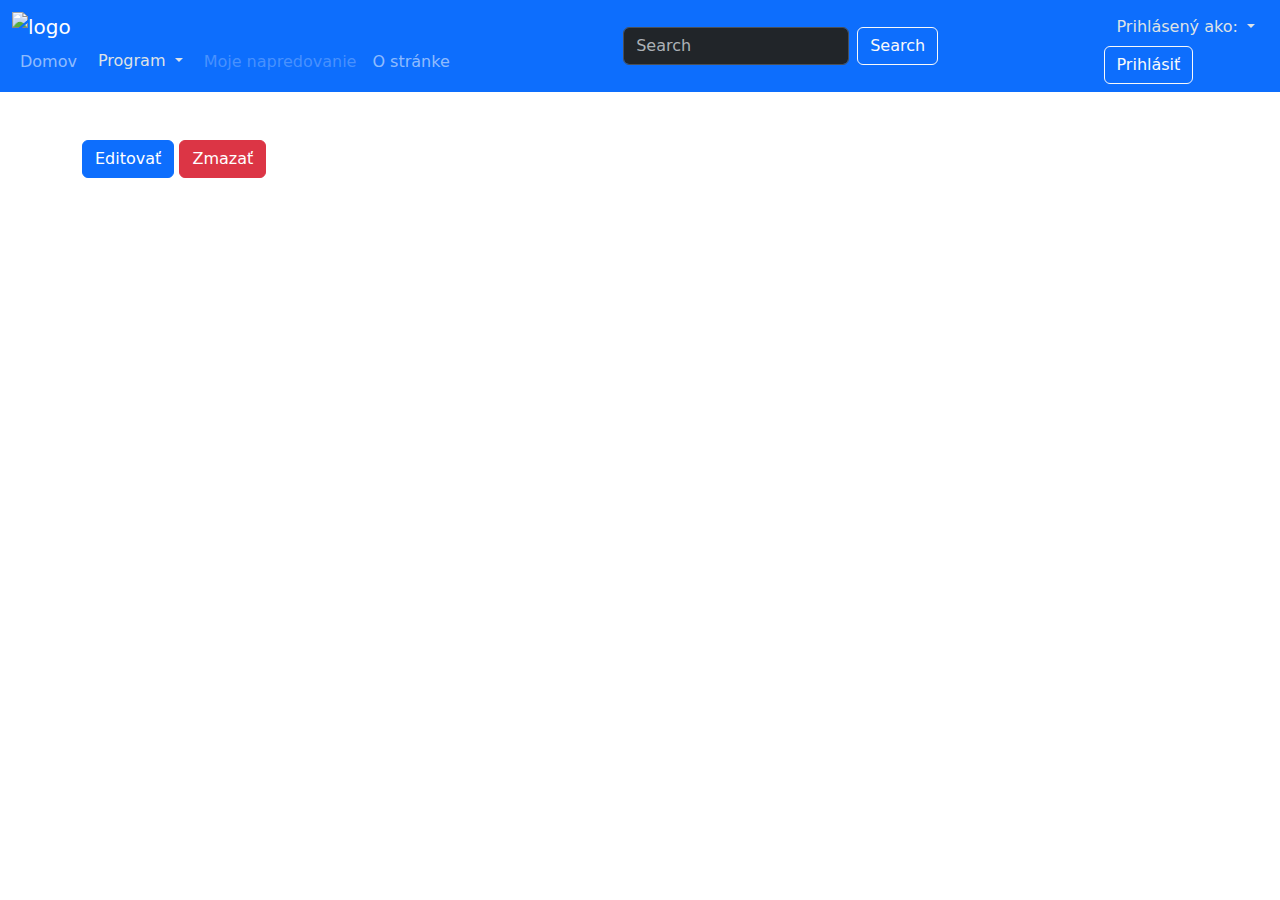
<file: src/main/resources/templates/napredovanie-details.html>
<!DOCTYPE html>
<html lang="sk" xmlns:th="http://www.thymeleaf.org/">
<head>
    <meta charset="UTF-8">
    <title>Program</title>
    <link rel="stylesheet" th:href="@{/css/style.css}"/>
    <link href="https://cdn.jsdelivr.net/npm/bootstrap@5.3.3/dist/css/bootstrap.min.css" rel="stylesheet"
          integrity="sha384-QWTKZyjpPEjISv5WaRU9OFeRpok6YctnYmDr5pNlyT2bRjXh0JMhjY6hW+ALEwIH" crossorigin="anonymous">
    <script src="https://cdn.jsdelivr.net/npm/bootstrap@5.3.3/dist/js/bootstrap.bundle.min.js"
            integrity="sha384-YvpcrYf0tY3lHB60NNkmXc5s9fDVZLESaAA55NDzOxhy9GkcIdslK1eN7N6jIeHz"
            crossorigin="anonymous"></script>
    <script type="text/javascript" th:src="@{/JavaSctipt/editUserRedirect.js}"></script>
    <script type="text/javascript" th:src="@{/JavaSctipt/editAchievementRedirect.js}"></script>
</head>
<body>
<!-- navbar je upravenou verziou z https://getbootstrap.com/docs/5.3/components/navbar/ -->
<nav class="navbar navbar-expand-md bg-primary menu-bar" data-bs-theme="dark">
    <div class="container-fluid">
        <div class="menu-item" id="lave-menu">
            <a class="navbar-brand" href="https://www.skauting.sk/skauti/program/">
                <img th:src="@{/img/logoSLSK.png}" class="logo-menu" alt="logo"/>
            </a>
            <button class="navbar-toggler" type="button" data-bs-toggle="collapse" data-bs-target="#navbarColor02"
                    aria-controls="navbarColor02" aria-expanded="false" aria-label="Toggle navigation">
                <span class="navbar-toggler-icon"></span>
            </button>
            <div class="collapse navbar-collapse" id="navbarColor02">
                <ul class="navbar-nav me-auto mb-2 mb-lg-0">
                    <li class="nav-item">
                        <a class="nav-link" aria-current="page" th:href="@{/index}">Domov</a>
                    </li>
                    <li class="nav-item dropdown">
                        <button class="btn dropdown-toggle" data-bs-toggle="dropdown" aria-expanded="false">
                            Program
                        </button>
                        <ul class="dropdown-menu dropdown-menu">
                            <li><a class="dropdown-item" th:href="@{/odborky}">Odborky</a></li>
                            <li><a class="dropdown-item disabled" aria-disabled="true">Výzvz</a></li>
                            <li><a class="dropdown-item disabled" aria-disabled="true">Voľné programové moduly</a></li>
                        </ul>

                    </li>
                    <li class="nav-item">
                        <a class="nav-link disabled" aria-disabled="true">Moje napredovanie</a>
                    </li>
                    <li class="nav-item">
                        <a class="nav-link" th:href="@{/about}">O stránke</a>
                    </li>
                </ul>
            </div>
        </div>
        <div class="menu-item" id="stredne-menu">
            <form class="d-flex" role="search">
                <input class="form-control me-2" type="search" placeholder="Search" aria-label="Search">
                <button class="btn btn-outline-light" type="submit">Search</button>
            </form>
        </div>
        <div class="menu-item" id="prave-menu">
            <div class="nav-item dropdown"
                 th:if="${#authentication != null and #authentication.name != 'anonymousUser'}">
                <button class="btn dropdown-toggle" data-bs-toggle="dropdown" aria-expanded="false">
                    Prihlásený ako: <span th:text="${#authentication.name}"></span>
                </button>
                <ul class="dropdown-menu">
                    <li><a class="dropdown-item" th:href="@{/odborky}">Moje napredovanie</a></li>
                    <li><a class="dropdown-item" th:href="@{/odborka/save}">Pridaj napredovanie</a></li>
                    <li><a class="dropdown-item"
                           th:attr="onclick='editUserPasswdScr(\'' + ${#authentication.name} + '\')'">Zmena hesla</a>
                    </li>
                    <li><a class="dropdown-item" th:href="@{/logout}">Odhlásiť</a></li>
                </ul>
            </div>
            <div class="nav-item dropdown"
                 th:if="${#authentication == null or #authentication.name == 'anonymousUser'}">
                <a class="btn btn-outline-light" th:href="@{/login}">Prihlásiť</a>
            </div>
        </div>
    </div>
</nav>
<div class="container">
    <h1 th:text="${achievement.name}"></h1>
    <img th:src="'../' + ${achievement.imgPath}" th:alt="${achievement.name}">
    <p th:text="${achievement.description}"></p>
    <div th:if="${#authorization.expression('hasRole(''ROLE_ADMIN'')')}">
        <button class="btn btn-primary"
                th:attr="onclick='editAchievementScr(\'' + ${achievement.name} + '\')'">Editovať</button>
        <button class="btn btn-danger"
                th:attr="onclick='deleteAchievementScr(\'' + ${achievement.name} + '\')'">Zmazať</button>
    </div>
</div>

</body>
</html>
</file>
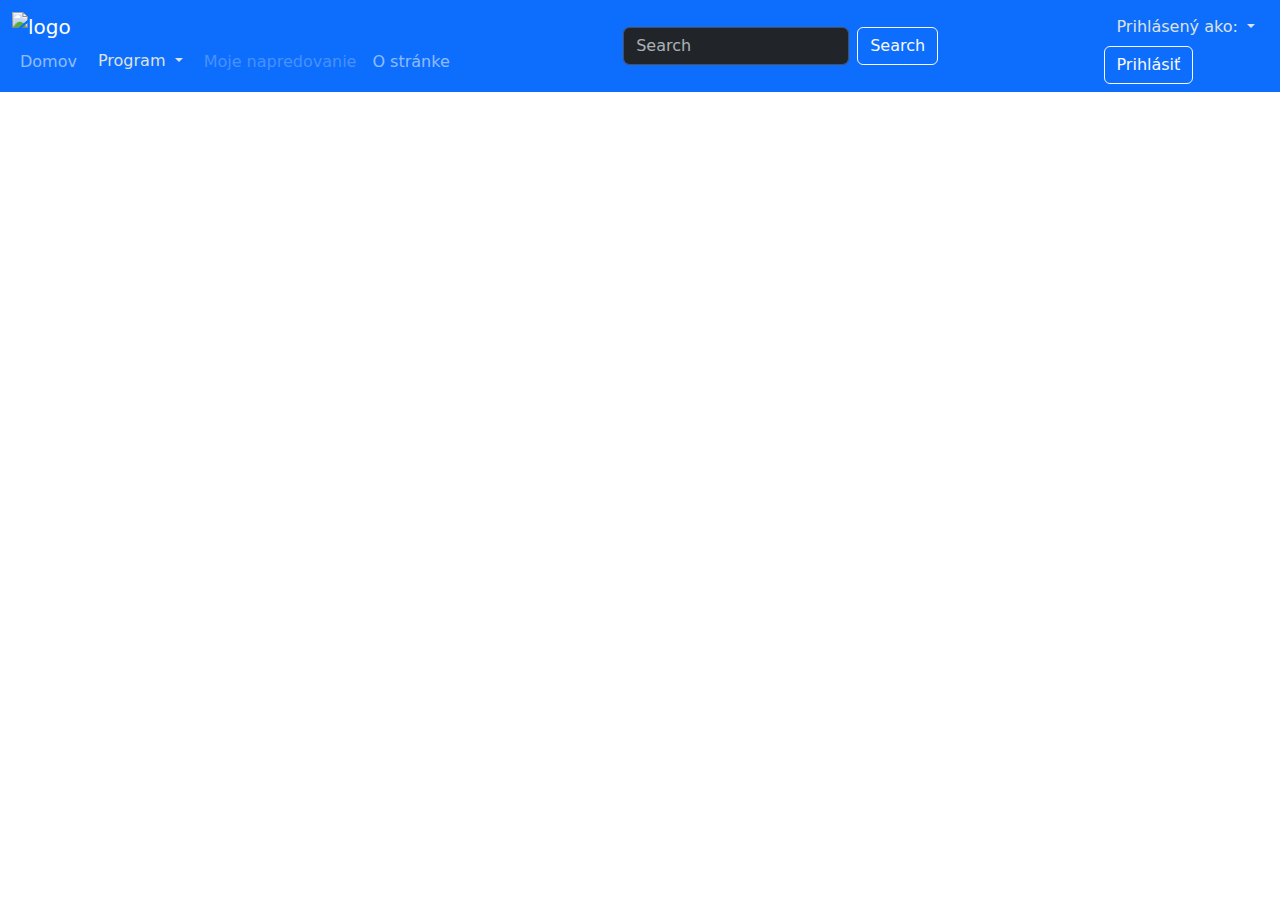
<file: src/main/resources/templates/odborky.html>
<!DOCTYPE html>
<html lang="sk" xmlns:th="http://www.thymeleaf.org/">
<head>
    <meta charset="UTF-8">
    <title>Program</title>
    <link rel="stylesheet" th:href="@{/css/style.css}"/>
    <link href="https://cdn.jsdelivr.net/npm/bootstrap@5.3.3/dist/css/bootstrap.min.css" rel="stylesheet"
          integrity="sha384-QWTKZyjpPEjISv5WaRU9OFeRpok6YctnYmDr5pNlyT2bRjXh0JMhjY6hW+ALEwIH" crossorigin="anonymous">
    <script src="https://cdn.jsdelivr.net/npm/bootstrap@5.3.3/dist/js/bootstrap.bundle.min.js"
            integrity="sha384-YvpcrYf0tY3lHB60NNkmXc5s9fDVZLESaAA55NDzOxhy9GkcIdslK1eN7N6jIeHz"
            crossorigin="anonymous"></script>
    <script type="text/javascript" th:src="@{/JavaSctipt/editUserRedirect.js}"></script>
</head>
<body>
<!-- navbar je upravenou verziou z https://getbootstrap.com/docs/5.3/components/navbar/ -->
<nav class="navbar navbar-expand-md bg-primary menu-bar" data-bs-theme="dark">
    <div class="container-fluid">
        <div class="menu-item" id="lave-menu">
            <a class="navbar-brand" href="https://www.skauting.sk/skauti/program/">
                <img th:src="@{/img/logoSLSK.png}" class="logo-menu" alt="logo"/>
            </a>
            <button class="navbar-toggler" type="button" data-bs-toggle="collapse" data-bs-target="#navbarColor02"
                    aria-controls="navbarColor02" aria-expanded="false" aria-label="Toggle navigation">
                <span class="navbar-toggler-icon"></span>
            </button>
            <div class="collapse navbar-collapse" id="navbarColor02">
                <ul class="navbar-nav me-auto mb-2 mb-lg-0">
                    <li class="nav-item">
                        <a class="nav-link" aria-current="page" th:href="@{/index}">Domov</a>
                    </li>
                    <li class="nav-item dropdown">
                        <button class="btn dropdown-toggle" data-bs-toggle="dropdown" aria-expanded="false">
                            Program
                        </button>
                        <ul class="dropdown-menu dropdown-menu">
                            <li><a class="dropdown-item" th:href="@{/odborky}">Odborky</a></li>
                            <li><a class="dropdown-item disabled" aria-disabled="true">Výzvz</a></li>
                            <li><a class="dropdown-item disabled" aria-disabled="true">Voľné programové moduly</a></li>
                        </ul>

                    </li>
                    <li class="nav-item">
                        <a class="nav-link disabled" aria-disabled="true">Moje napredovanie</a>
                    </li>
                    <li class="nav-item">
                        <a class="nav-link" th:href="@{/about}">O stránke</a>
                    </li>
                </ul>
            </div>
        </div>
        <div class="menu-item" id="stredne-menu">
            <form class="d-flex" role="search">
                <input class="form-control me-2" type="search" placeholder="Search" aria-label="Search">
                <button class="btn btn-outline-light" type="submit">Search</button>
            </form>
        </div>
        <div class="menu-item" id="prave-menu">
            <div class="nav-item dropdown"
                 th:if="${#authentication != null and #authentication.name != 'anonymousUser'}">
                <button class="btn dropdown-toggle" data-bs-toggle="dropdown" aria-expanded="false">
                    Prihlásený ako: <span th:text="${#authentication.name}"></span>
                </button>
                <ul class="dropdown-menu">
                    <li><a class="dropdown-item" th:href="@{/odborky}">Moje napredovanie</a></li>
                    <li><a class="dropdown-item" th:href="@{/odborka/save}">Pridaj napredovanie</a></li>
                    <li><a class="dropdown-item"
                           th:attr="onclick='editUserPasswdScr(\'' + ${#authentication.name} + '\')'">Zmena hesla</a>
                    </li>
                    <li><a class="dropdown-item" th:href="@{/logout}">Odhlásiť</a></li>
                </ul>
            </div>
            <div class="nav-item dropdown"
                 th:if="${#authentication == null or #authentication.name == 'anonymousUser'}">
                <a class="btn btn-outline-light" th:href="@{/login}">Prihlásiť</a>
            </div>
        </div>
    </div>
</nav>
<!-- cards je upravenou verziou https://getbootstrap.com/docs/5.3/components/card/ -->
<div class="card-group">
    <!-- --------------------------------------------------------------------- -->
    <div class="col" th:each="achievement : ${odborky}">
        <a th:href="@{'/odborka/' + ${achievement.id}}" style="text-decoration: none; color: inherit;">
            <div th:class="'card h-100 ' + ${achievement.cardClass}">
                <img th:src="@{${achievement.imgPath}}" class="card-img-top" th:alt="${achievement.name}">
                <div class="card-body">
                    <h5 class="card-title"><p th:text="${achievement.name}"></p></h5>
                    <!--                TODO    skusit zlucit tieto dva p tagy-->
                    <p class="card-text">
                    <p th:text="${achievement.description}"></p></p>
                </div>
            </div>
        </a>
    </div>
    <!-- --------------------------------------------------------------------- -->
</div>
</body>
</html>
</file>
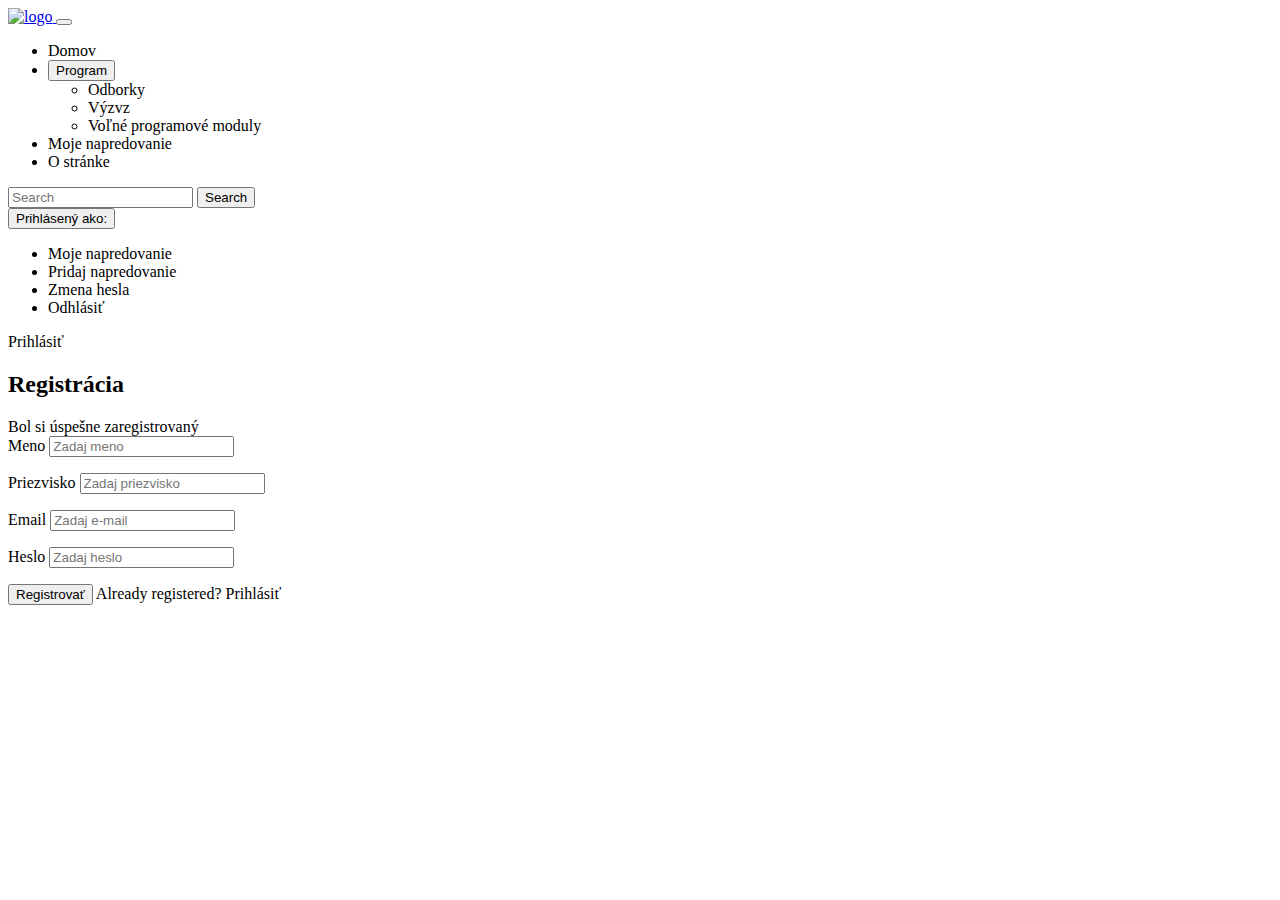
<file: src/main/resources/templates/register.html>
<!DOCTYPE html>
<html lang="sk" xmlns:th="http://www.thymeleaf.org/">
<head>
    <meta charset="UTF-8">
    <title>Registrácia</title>
    <link rel="icon" type="image/svg+xml" th:href="@{/img/motherboard-fill.svg}"/>
    <link href="https://cdn.jsdelivr.net/npm/bootstrap@5.3.1/dist/css/bootstrap.min.css" rel="stylesheet"
          integrity="sha384-4bw+/aepP/YC94hEpVNVgiZdgIC5+VKNBQNGCHeKRQN+PtmoHDEXuppvnDJzQIu9" crossorigin="anonymous">
    <script src="https://cdn.jsdelivr.net/npm/bootstrap@5.3.1/dist/js/bootstrap.bundle.min.js"
            integrity="sha384-HwwvtgBNo3bZJJLYd8oVXjrBZt8cqVSpeBNS5n7C8IVInixGAoxmnlMuBnhbgrkm"
            crossorigin="anonymous"></script>
    <link rel="stylesheet" href="https://cdn.jsdelivr.net/npm/bootstrap-icons@1.11.1/font/bootstrap-icons.css">
    <link rel="stylesheet" th:href="@{/css/style.css}"/>
    <script type="text/javascript" th:src="@{/JavaSctipt/additionalRegistrationFormValidation.js}"></script>
</head>
<body>
<!-- navbar je upravenou verziou z https://getbootstrap.com/docs/5.3/components/navbar/ -->
<nav class="navbar navbar-expand-md bg-primary menu-bar" data-bs-theme="dark">
    <div class="container-fluid">
        <div class="menu-item" id="lave-menu">
            <a class="navbar-brand" href="https://www.skauting.sk/skauti/program/">
                <img th:src="@{/img/logoSLSK.png}" class="logo-menu" alt="logo"/>
            </a>
            <button class="navbar-toggler" type="button" data-bs-toggle="collapse" data-bs-target="#navbarColor02"
                    aria-controls="navbarColor02" aria-expanded="false" aria-label="Toggle navigation">
                <span class="navbar-toggler-icon"></span>
            </button>
            <div class="collapse navbar-collapse" id="navbarColor02">
                <ul class="navbar-nav me-auto mb-2 mb-lg-0">
                    <li class="nav-item">
                        <a class="nav-link" aria-current="page" th:href="@{/index}">Domov</a>
                    </li>
                    <li class="nav-item dropdown">
                        <button class="btn dropdown-toggle" data-bs-toggle="dropdown" aria-expanded="false">
                            Program
                        </button>
                        <ul class="dropdown-menu dropdown-menu">
                            <li><a class="dropdown-item" th:href="@{/odborky}">Odborky</a></li>
                            <li><a class="dropdown-item disabled" aria-disabled="true">Výzvz</a></li>
                            <li><a class="dropdown-item disabled" aria-disabled="true">Voľné programové moduly</a></li>
                        </ul>

                    </li>
                    <li class="nav-item">
                        <a class="nav-link disabled" aria-disabled="true">Moje napredovanie</a>
                    </li>
                    <li class="nav-item">
                        <a class="nav-link" th:href="@{/about}">O stránke</a>
                    </li>
                </ul>
            </div>
        </div>
        <div class="menu-item" id="stredne-menu">
            <form class="d-flex" role="search">
                <input class="form-control me-2" type="search" placeholder="Search" aria-label="Search">
                <button class="btn btn-outline-light" type="submit">Search</button>
            </form>
        </div>
        <div class="menu-item" id="prave-menu">
            <div class="nav-item dropdown"
                 th:if="${#authentication != null and #authentication.name != 'anonymousUser'}">
                <button class="btn dropdown-toggle" data-bs-toggle="dropdown" aria-expanded="false">
                    Prihlásený ako: <span th:text="${#authentication.name}"></span>
                </button>
                <ul class="dropdown-menu">
                    <li><a class="dropdown-item" th:href="@{/odborky}">Moje napredovanie</a></li>
                    <li><a class="dropdown-item" th:href="@{/odborka/save}">Pridaj napredovanie</a></li>
                    <li><a class="dropdown-item"
                           th:attr="onclick='editUserPasswdScr(\'' + ${#authentication.name} + '\')'">Zmena hesla</a>
                    </li>
                    <li><a class="dropdown-item" th:href="@{/logout}">Odhlásiť</a></li>
                </ul>
            </div>
            <div class="nav-item dropdown"
                 th:if="${#authentication == null or #authentication.name == 'anonymousUser'}">
                <a class="btn btn-outline-light" th:href="@{/login}">Prihlásiť</a>
            </div>
        </div>
    </div>
</nav>
<div class="container">
    <div class="row col-md-8 offset-md-2">
        <div class="card">
            <div class="card-header">
                <h2 class="text-center">Registrácia</h2>
            </div>
            <div th:if="${param.success}">
                <div class="alert alert-info">
                    Bol si úspešne zaregistrovaný
                </div>
            </div>
            <div class="card-body">
                <form method="post" role="form" onsubmit="return validation()" th:action="@{/register/save}"
                      th:object="${user}">
                    <div class="form-group mb-3">
                        <label for="firstName" class="form-label">Meno</label>
                        <input class="form-control" id="firstName" th:required="String" required name="firstName"
                               placeholder="Zadaj meno" th:field="*{firstName}" type="text"/>
                        <p th:errors="*{firstName}" class="text-danger" th:if="${#fields.hasErrors('firstName')}"></p>
                        <p id="firstNameError" class="text-danger"></p>
                    </div>

                    <div class="form-group mb-3">
                        <label for="lastName" class="form-label">Priezvisko</label>
                        <input class="form-control" id="lastName" th:required="String" required name="lastName"
                               placeholder="Zadaj priezvisko" th:field="*{lastName}" type="text"/>
                        <p th:errors="*{lastName}" class="text-danger" th:if="${#fields.hasErrors('lastName')}"></p>
                        <p id="lastNameError" class="text-danger"></p>
                    </div>

                    <div class="form-group mb-3">
                        <label for="email" class="form-label">Email</label>
                        <input class="form-control" id="email" th:required="String" required name="email"
                               placeholder="Zadaj e-mail" th:field="*{email}" type="email"/>
                        <p th:errors="*{email}" class="text-danger" th:if="${#fields.hasErrors('email')}"></p>
                        <p id="emailError" class="text-danger"></p>
                    </div>

                    <div class="form-group mb-3">
                        <label for="password" class="form-label">Heslo</label>
                        <input class="form-control" id="password" th:required="String" required name="password"
                               placeholder="Zadaj heslo" th:field="*{password}" type="password"/>
                        <p th:errors="*{password}" class="text-danger" th:if="${#fields.hasErrors('password')}"></p>
                        <p id="passwordError" class="text-danger"></p>
                    </div>
                    <div class="form-group">
                        <button class="btn btn-primary" type="submit">Registrovať</button>
                        <span>Already registered? <a th:href="@{/login}">Prihlásiť</a></span>
                    </div>
                </form>
            </div>
        </div>
    </div>
</div>
</body>
</html>
</file>
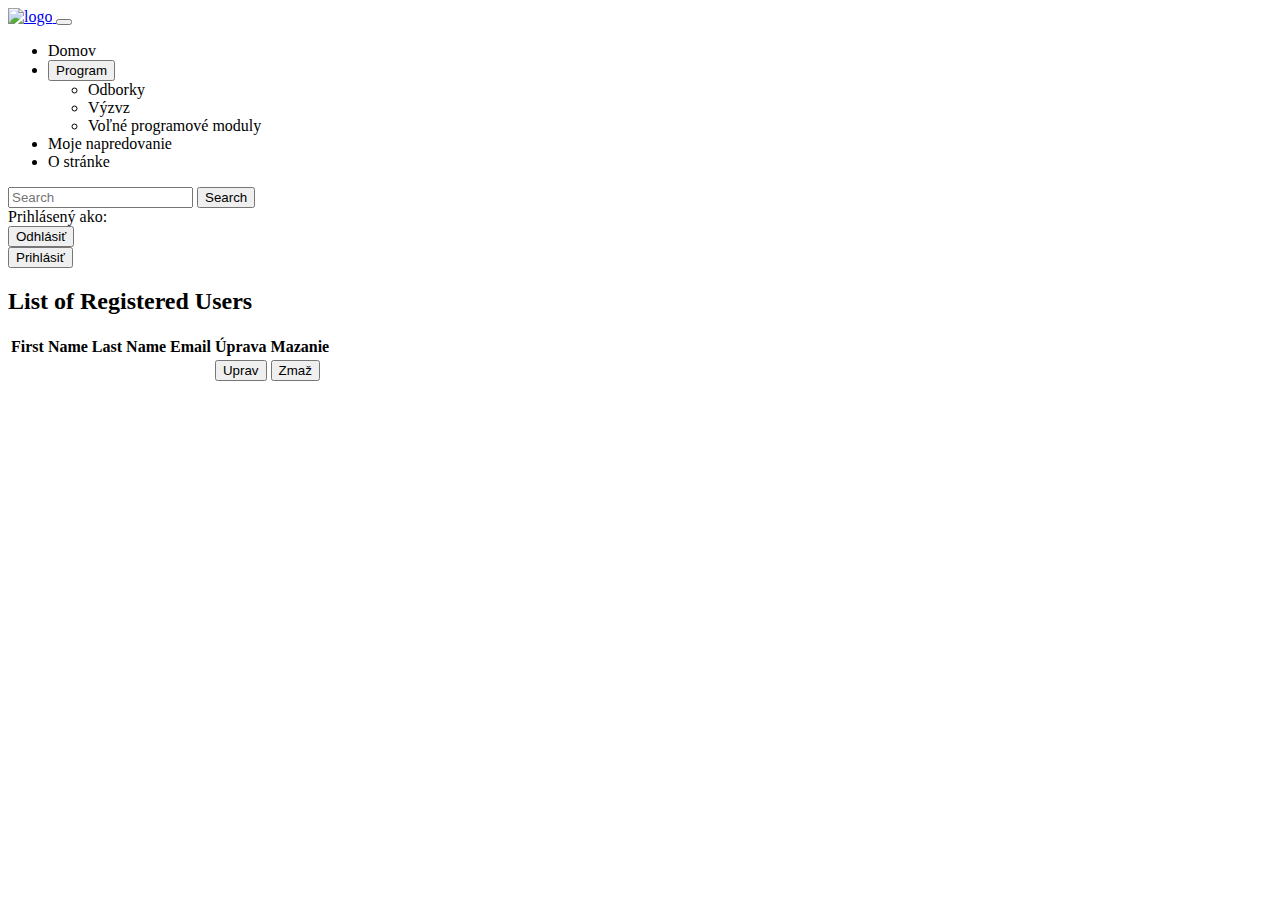
<file: src/main/resources/templates/users.html>
<!DOCTYPE html>
<html lang="sk" xmlns:th="https://www.thymeleaf.org" xmlns:sec="https://www.thymeleaf.org/thymeleaf-extras-springsecurity5">
<head>
    <meta charset="UTF-8">
    <title>Pouzivatelia</title>
    <link rel="icon" type="image/svg+xml" th:href="@{/img/motherboard-fill.svg}"/>
    <link href="https://cdn.jsdelivr.net/npm/bootstrap@5.3.1/dist/css/bootstrap.min.css" rel="stylesheet"
          integrity="sha384-4bw+/aepP/YC94hEpVNVgiZdgIC5+VKNBQNGCHeKRQN+PtmoHDEXuppvnDJzQIu9" crossorigin="anonymous">
    <script src="https://cdn.jsdelivr.net/npm/bootstrap@5.3.1/dist/js/bootstrap.bundle.min.js"
            integrity="sha384-HwwvtgBNo3bZJJLYd8oVXjrBZt8cqVSpeBNS5n7C8IVInixGAoxmnlMuBnhbgrkm"
            crossorigin="anonymous"></script>
    <link rel="stylesheet" href="https://cdn.jsdelivr.net/npm/bootstrap-icons@1.11.1/font/bootstrap-icons.css">
    <link rel="stylesheet" th:href="@{/css/style.css}"/>
    <script type="text/javascript" th:src="@{/JavaSctipt/editUserRedirect.js}"></script>
</head>
<body>
<!-- navbar je upravenou verziou z https://getbootstrap.com/docs/5.3/components/navbar/ -->
<nav class="navbar navbar-expand-md bg-primary menu-bar" data-bs-theme="dark">
    <div class="container-fluid">
        <div class="menu-item" id="lave-menu">
            <a class="navbar-brand" href="https://www.skauting.sk/skauti/program/">
                <img th:src="@{/img/logoSLSK.png}" class="logo-menu"  alt="logo"/>
            </a>
            <button class="navbar-toggler" type="button" data-bs-toggle="collapse" data-bs-target="#navbarColor02" aria-controls="navbarColor02" aria-expanded="false" aria-label="Toggle navigation">
                <span class="navbar-toggler-icon"></span>
            </button>
            <div class="collapse navbar-collapse" id="navbarColor02">
                <ul class="navbar-nav me-auto mb-2 mb-lg-0">
                    <li class="nav-item">
                        <a class="nav-link active" aria-current="page" th:href="@{index}">Domov</a>
                    </li>
                    <li class="nav-item dropdown">
                        <button class="btn dropdown-toggle" data-bs-toggle="dropdown" aria-expanded="false">
                            Program
                        </button>
                        <ul class="dropdown-menu dropdown-menu">
                            <li><a class="dropdown-item" th:href="@{odborky}">Odborky</a></li>
                            <li><a class="dropdown-item disabled" aria-disabled="true">Výzvz</a></li>
                            <li><a class="dropdown-item disabled" aria-disabled="true">Voľné programové moduly</a></li>
                        </ul>

                    </li>
                    <li class="nav-item">
                        <a class="nav-link disabled" aria-disabled="true">Moje napredovanie</a>
                    </li>
                    <li class="nav-item">
                        <a class="nav-link" th:href="@{about}">O stránke</a>
                    </li>
                </ul>
            </div>
        </div>
        <div class="menu-item" id="stredne-menu">
            <form class="d-flex" role="search">
                <input class="form-control me-2" type="search" placeholder="Search" aria-label="Search">
                <button class="btn btn-outline-light" type="submit">Search</button>
            </form>
        </div>
        <div class="menu-item" id="prave-menu">
            <div th:if="${#authentication.authenticated and #authentication.name != 'anonymousUser'}">
                <div class="svetly-text">Prihlásený ako: <br>
                    <span th:text="${#authentication.name}"></span> </div>
                <button class="btn btn-outline-light" type="button" th:onclick="|window.location.href='/logout'|">Odhlásiť</button>
            </div>
            <div th:if="${#authentication.name == 'anonymousUser' or !#authentication.authenticated}">
                <button class="btn btn-outline-light" type="button" th:onclick="|window.location.href='/login'|">Prihlásiť</button>
            </div>
        </div>
    </div>
</nav>
<div class="container">
    <div class="row col-md-10">
        <h2>List of Registered Users</h2>
    </div>
    <table class="table table-bordered table-hover">
        <thead class="table-dark">
        <tr>
            <th>First Name</th>
            <th>Last Name</th>
            <th>Email</th>
            <th>Úprava</th>
            <th>Mazanie</th>
        </tr>
        </thead>
        <tbody>
        <tr th:each = "user : ${users}">
            <td th:text = "${user.firstName}"></td>
            <td th:text = "${user.lastName}"></td>
            <td th:text = "${user.email}"></td>
            <td><button class="btn btn-outline-warning me-md-2" type="button" th:attr="onclick='editUserScr(\'' + ${user.email} + '\')'">Uprav</button></td>
            <td><button class="btn btn-outline-danger me-md-2" type="button" th:attr="onclick='deleteUserScr(\'' + ${user.email} + '\')'">Zmaž</button> </td>
        </tr>
        </tbody>
    </table>
</div>
</body>
</html>
</file>
